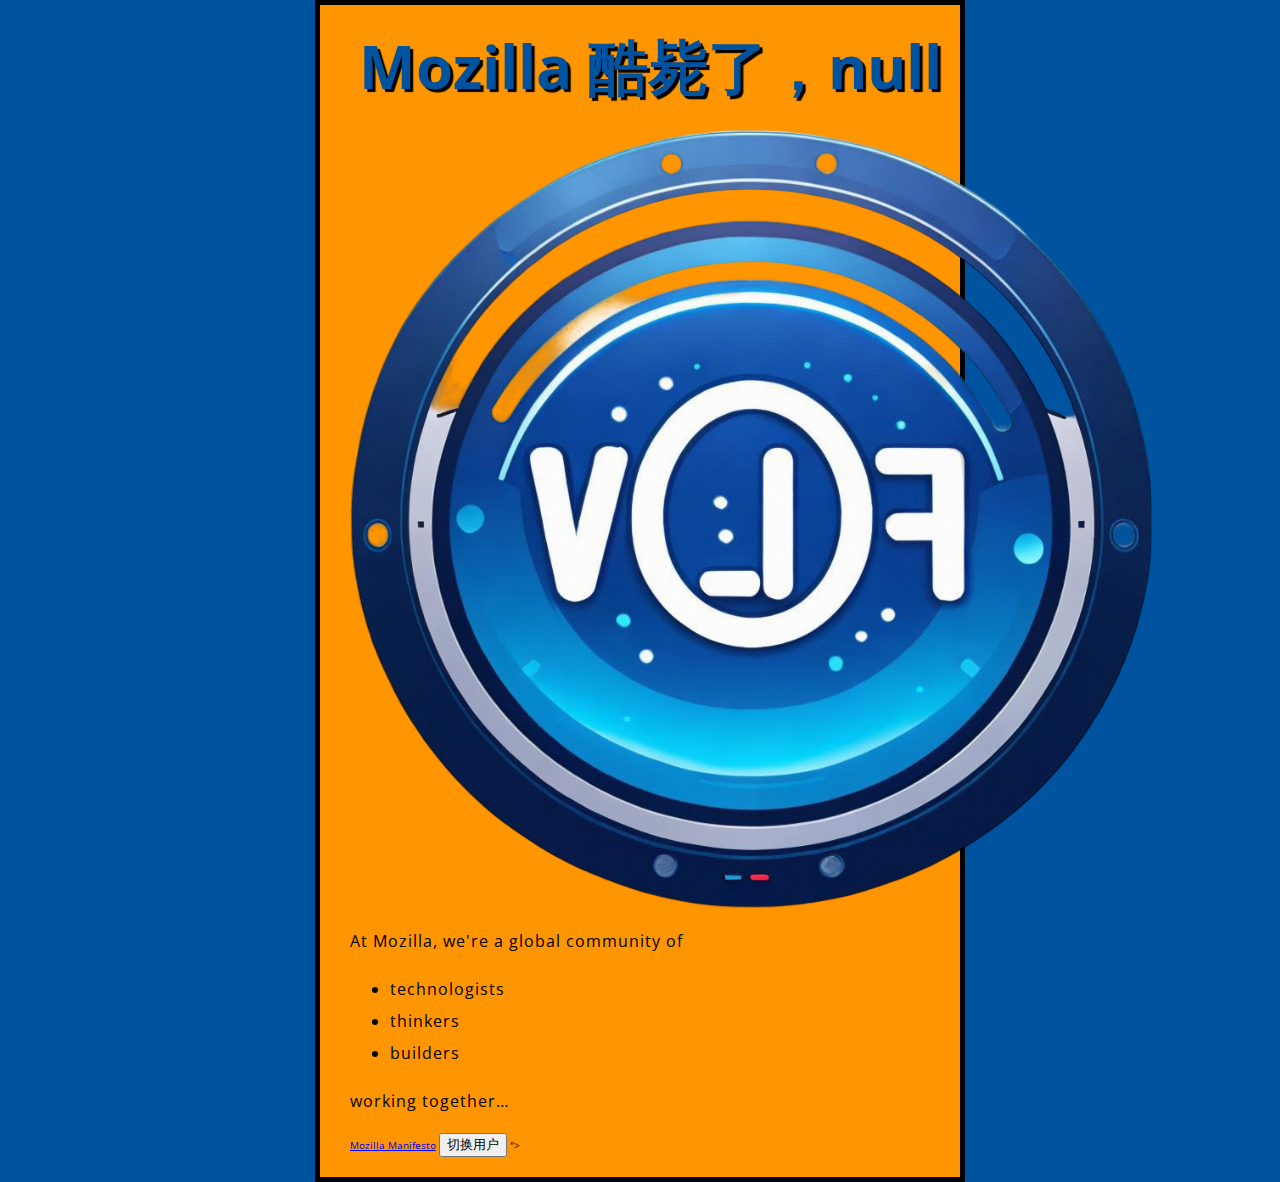
<file: index.html>
<!-- https://developer.mozilla.org/zh-CN/docs/Learn/Getting_started_with_the_web/HTML_basics -->

<!doctype html>
<html lang="en-US">

<head>
    <meta charset="utf-8" />
    <meta name="viewport" content="width=device-width" />
    <title>My test page</title>
    <link rel="stylesheet" href="styles/style.css" />
    <link href="https://fonts.googleapis.com/css?family=Open+Sans" rel="stylesheet" />
</head>

<body>

    <h1>Mozilla is cool</h1>

    <img src="images/logo.png" alt="My test image" />

    <p>At Mozilla, we're a global community of</p>

    <ul>
        <li>technologists</li>
        <li>thinkers</li>
        <li>builders</li>
    </ul>

    <p>working together…</p>

    <a href="https://www.mozilla.org/en-US/about/manifesto/">Mozilla Manifesto</a>

    <button>切换用户</button>

    <script src="scripts/main.js" defer></script>">

</body>

</html>
</file>
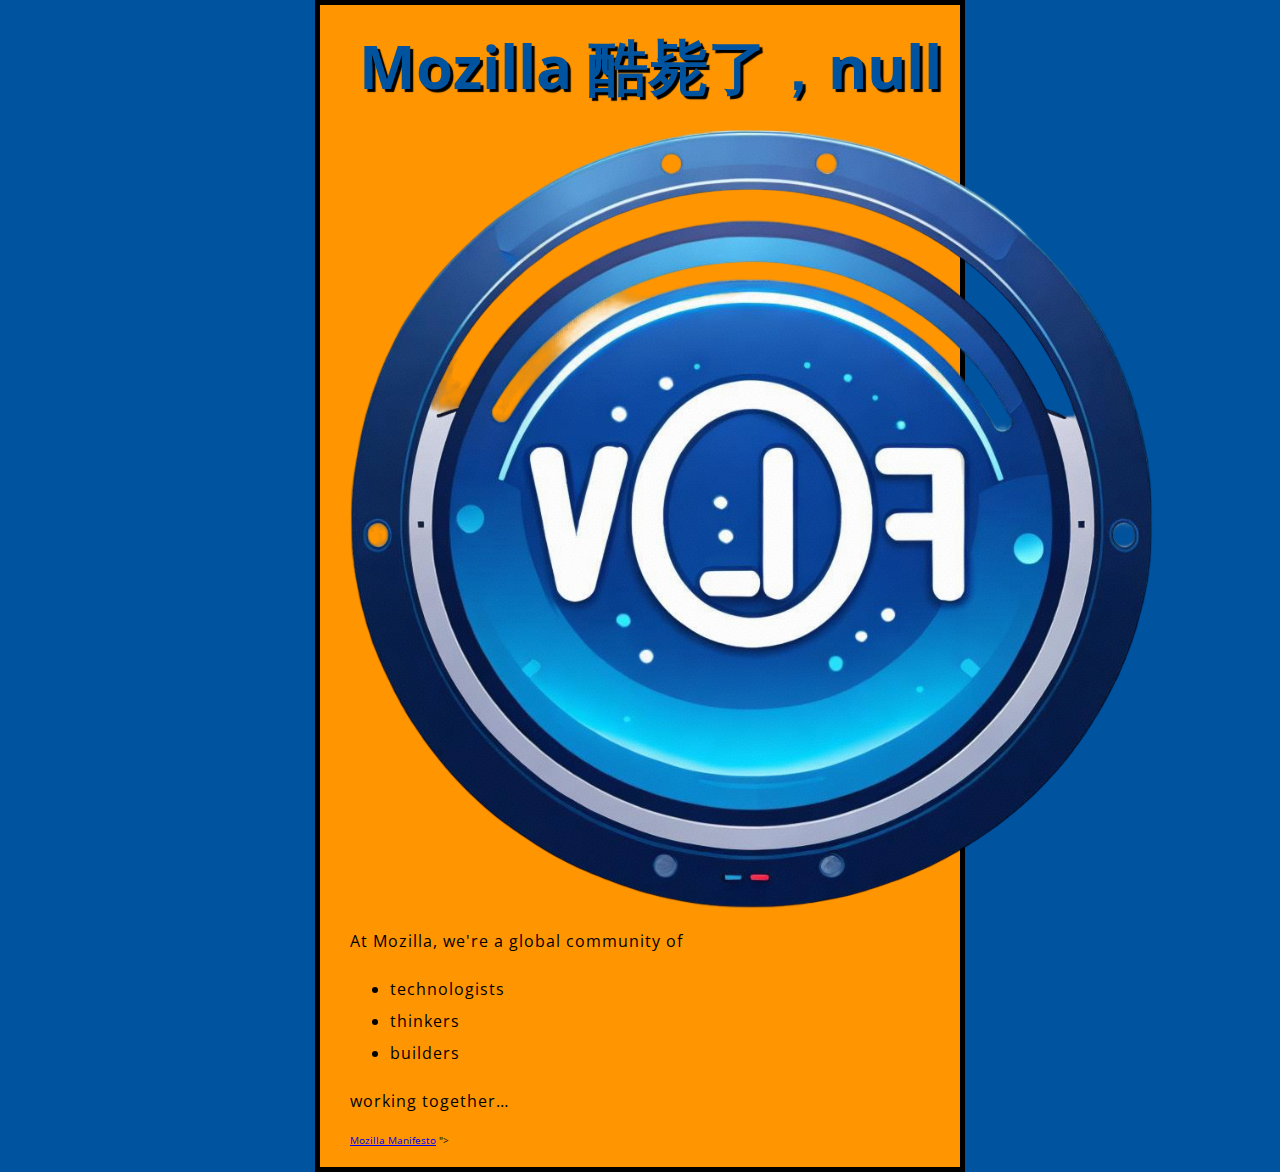
<file: html/basics.html>
<!-- https://developer.mozilla.org/zh-CN/docs/Learn/Getting_started_with_the_web/HTML_basics -->

<!doctype html>
<html lang="en-US">

<head>
    <meta charset="utf-8" />
    <meta name="viewport" content="width=device-width" />
    <title>My test page</title>
    <link rel="stylesheet" href="../styles/style.css" />
    <link href="https://fonts.googleapis.com/css?family=Open+Sans" rel="stylesheet" />
</head>

<body>

    <h1>Mozilla is cool</h1>

    <img src="../images/logo.png" alt="My test image" />

    <p>At Mozilla, we're a global community of</p>

    <ul>
        <li>technologists</li>
        <li>thinkers</li>
        <li>builders</li>
    </ul>

    <p>working together…</p>

    <a href="https://www.mozilla.org/en-US/about/manifesto/">Mozilla Manifesto</a>

    <script src="../scripts/main.js" defer></script>">

</body>

</html>
</file>
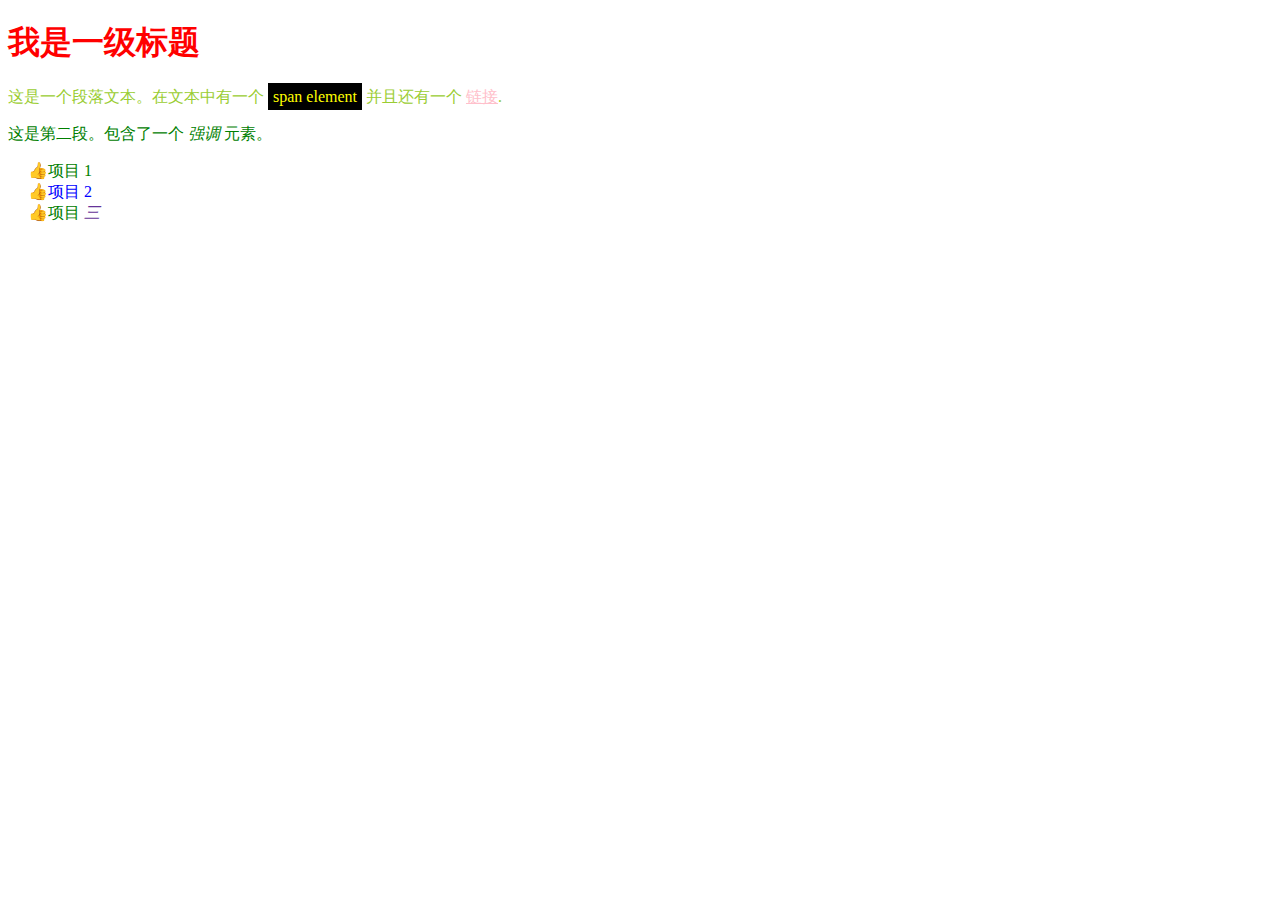
<file: html/learn_css.html>
<!doctype html>
<html lang="en">
  <head>
    <meta charset="utf-8" />
    <title>开始学习 CSS</title>
    <link rel="stylesheet" href="../styles/learn_css.css">
  </head>

  <body>
    <h1>我是一级标题</h1>

    <p>
      这是一个段落文本。在文本中有一个 <span class="special">span element</span> 并且还有一个
      <a href="http://example.com">链接</a>.
    </p>

    <p>这是第二段。包含了一个 <em>强调</em> 元素。</p>

    <ul>
      <li>项目 1</li>
      <li class="special">项目 2</li>
      <li>项目 <em>三</em></li>
    </ul>
  </body>
</html>
</file>
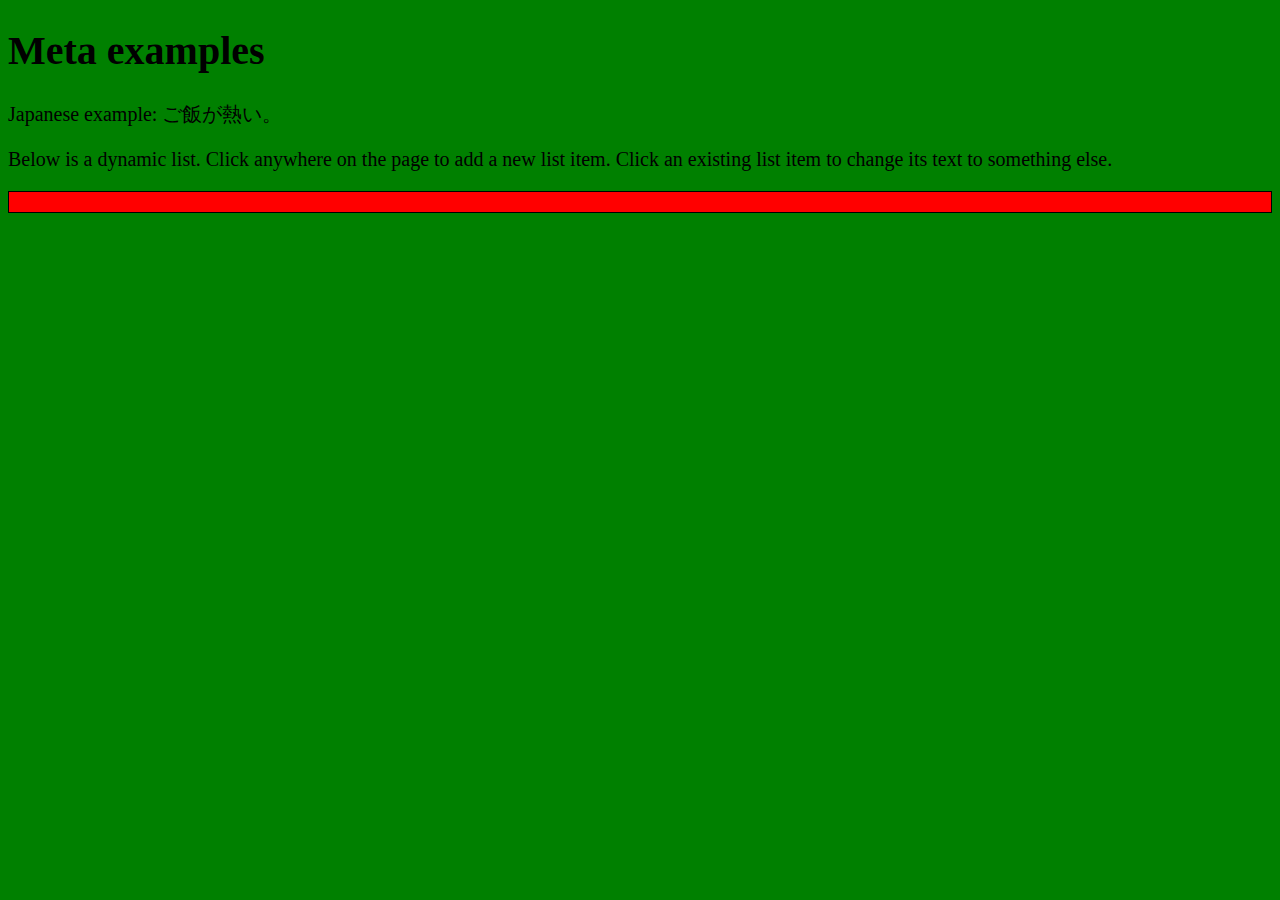
<file: html/meta-example.html>
<!DOCTYPE html>
<html lang="en-US">
  <head>
    <meta charset="utf-8">
    <meta name="viewport" content="width=device-width">
    <title>Meta examples</title>
    
    <meta name="author" content="Chris Mills">
    <meta name="description" content="This is an example page to demonstrate usage of metadata on web pages.">

    <meta property="og:image" content="https://developer.mozilla.org/mdn-social-share.png">
    <meta property="og:description" content="This is an example page to demonstrate usage of metadata on web pages.">
    <meta property="og:title" content="Metadata; The HTML &lt;head&gt;, on MDN">

    <link rel="Shortcut Icon" href="favicon.ico" type="image/x-icon">

    <link rel="stylesheet" href="../styles/meta-example.css">
    <script src="../scripts/meta-example.js" defer></script>
  </head>
  <body>
    <h1>Meta examples</h1>

    <p>Japanese example: ご飯が熱い。</p>
  </body>
</html>
</file>
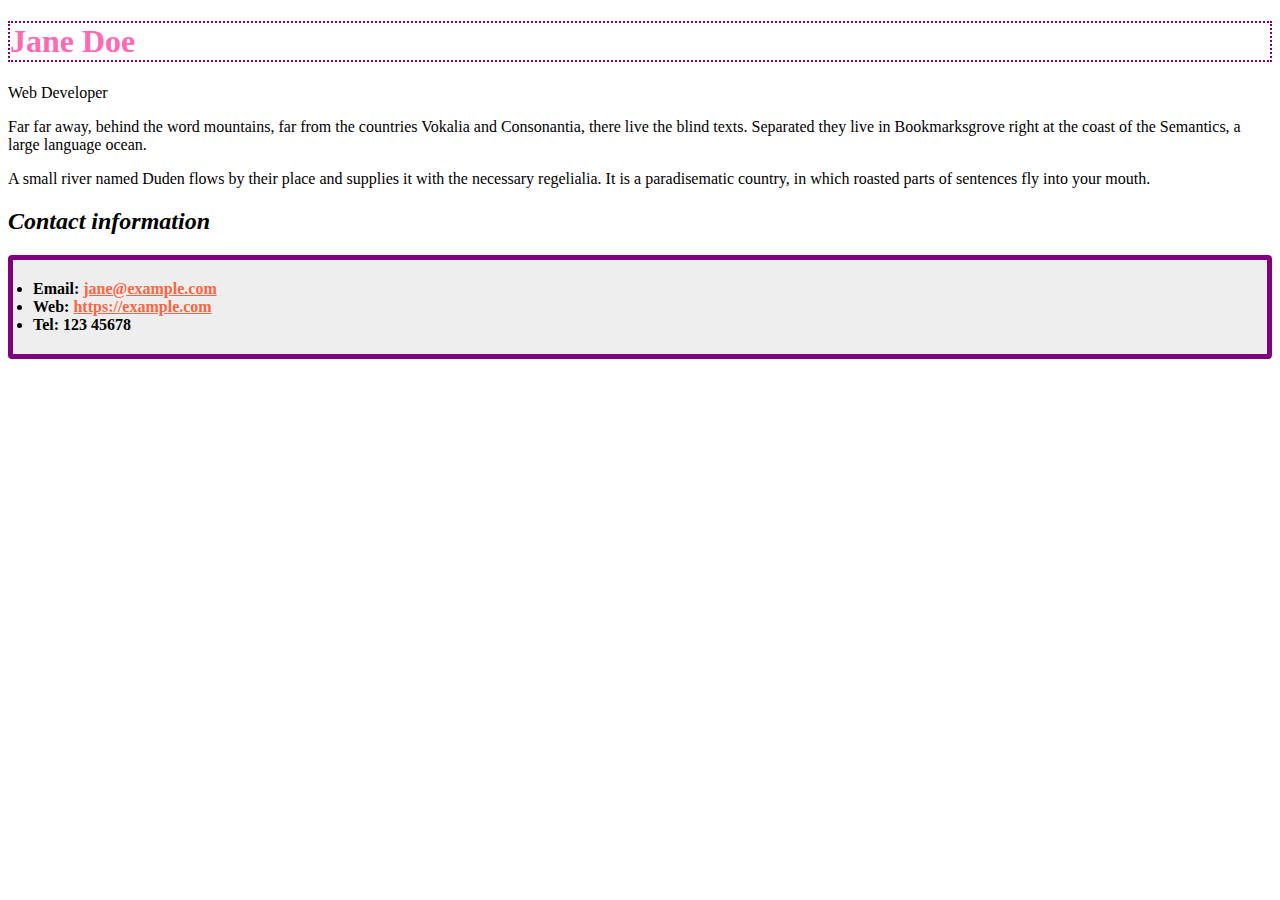
<file: html/style_learn1.html>
<!doctype html>
<html lang="en">

<head>
    <meta charset="utf-8" />
    <meta name="viewport" content="width=device-width" />
    <title>Formatting a biography</title>
    <style>
        h1 {
            color: hotpink;
            border: 2px purple dotted;
        }

        h2 {
            font-style: italic;
        }

        a:link,
        a:visited {
            color: #fb6542;
        }

        a:hover {
            text-decoration: none;
            color: green;
        }

        ul {
            background-color: #eeeeee;
            border: 5px solid purple;
            border-radius: 4px;
            padding: 20px;
            font-weight: bold;
        }
    </style>
</head>

<body>
    <h1>Jane Doe</h1>
    <div class="job-title">Web Developer</div>
    <p>
        Far far away, behind the word mountains, far from the countries Vokalia
        and Consonantia, there live the blind texts. Separated they live in
        Bookmarksgrove right at the coast of the Semantics, a large language
        ocean.
    </p>

    <p>
        A small river named Duden flows by their place and supplies it with the
        necessary regelialia. It is a paradisematic country, in which roasted
        parts of sentences fly into your mouth.
    </p>

    <h2>Contact information</h2>
    <ul>
        <li>
            Email:
            <a href="mailto:jane@example.com">jane@example.com</a>
        </li>
        <li>
            Web:
            <a href="https://example.com">https://example.com</a>
        </li>
        <li>Tel: 123 45678</li>
    </ul>
</body>

</html>
<!-- 
<style>
    body {
      background-color: #fff;
      color: #333;
      font-family: Arial, Helvetica, sans-serif;
      padding: 1em;
      margin: 0;
    }

    h1 {
      color: #375e97;
      font-size: 2em;
      font-family: Georgia, "Times New Roman", Times, serif;
      border-bottom: 1px solid #375e97;
    }

    h2 {
      font-size: 1.5em;
    }

    .job-title {
      color: #999999;
      font-weight: bold;
    }

    a:link,
    a:visited {
      color: #fb6542;
    }

    a:hover {
      text-decoration: none;
    }
  </style> -->
</file>
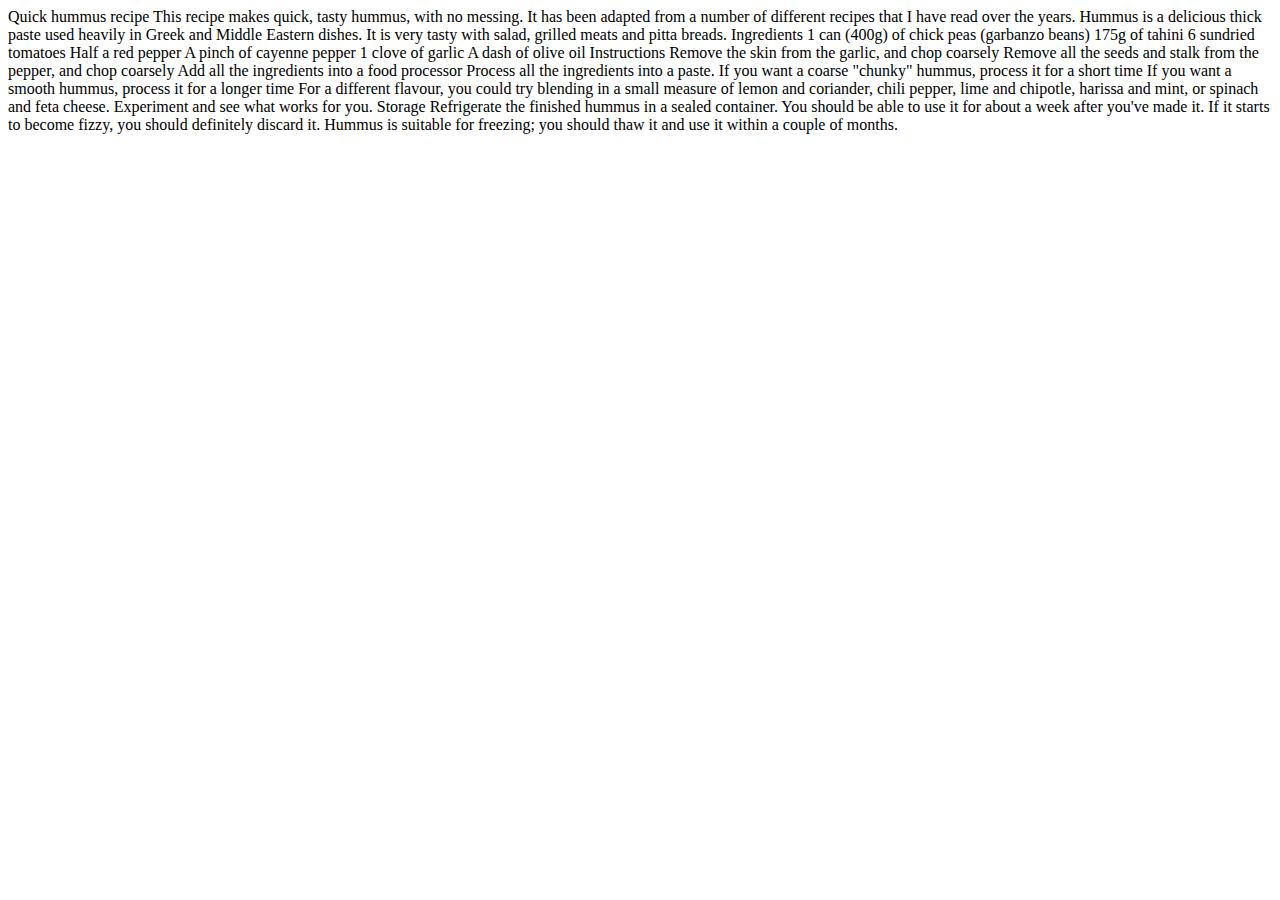
<file: html/text-start.html>
<!DOCTYPE html>
<html lang="en-US">
  <head>
    <meta charset="utf-8">
    <meta name="viewport" content="width=device-width">
    <title>Quick hummus recipe</title>
  </head>
  <body>
    Quick hummus recipe

    This recipe makes quick, tasty hummus, with no messing. It has been adapted from a number of different recipes that I have read over the years.

    Hummus is a delicious thick paste used heavily in Greek and Middle Eastern dishes. It is very tasty with salad, grilled meats and pitta breads.

    Ingredients

    1 can (400g) of chick peas (garbanzo beans)
    175g of tahini
    6 sundried tomatoes
    Half a red pepper
    A pinch of cayenne pepper
    1 clove of garlic
    A dash of olive oil

    Instructions

    Remove the skin from the garlic, and chop coarsely
    Remove all the seeds and stalk from the pepper, and chop coarsely
    Add all the ingredients into a food processor
    Process all the ingredients into a paste.
    If you want a coarse "chunky" hummus, process it for a short time
    If you want a smooth hummus, process it for a longer time

    For a different flavour, you could try blending in a small measure of lemon and coriander, chili pepper, lime and chipotle, harissa and mint, or spinach and feta cheese. Experiment and see what works for you.

    Storage

    Refrigerate the finished hummus in a sealed container. You should be able to use it for about a week after you've made it. If it starts to become fizzy, you should definitely discard it.

    Hummus is suitable for freezing; you should thaw it and use it within a couple of months.


  </body>
</html>
</file>
<file: styles/style.css>
html {
    font-size: 10px;
    /* px 表示“像素（pixel）”: 基础字号为 10 像素 */
    font-family: "Open Sans", sans-serif;
    /* 这应该是你从 Google Fonts 得到的其余输出。 */
    background-color: #00539f;
}


h1 {
    font-size: 60px;
    text-align: center;
    margin: 0;
    padding: 20px 0;
    color: #00539f;
    text-shadow: 3px 3px 1px black;
}

p,
li {
    font-size: 16px;
    line-height: 2;
    letter-spacing: 1px;
}

body {
    width: 600px;
    margin: 0 auto;
    background-color: #ff9500;
    padding: 0 10px 20px 30px;
    border: 5px solid black;
}

img {
    display: block;
    margin: 0 auto;
}
</file>
<file: styles/learn_css.css>
h1 {
    color: red;
}

p,
li {
    color: green;
}

/* 标签选择符: 仅选择<li> */
li {
    list-style-type: "\1F44D";
}

/* 类选择符: 仅选择class="special"的元素 */
.special {
    color: blue;
}

/*  包含选择符: 仅选择嵌套在<li> 元素内的<em> */
li em {
    color: rebeccapurple;
}

/* 兄弟选择符: 仅选择紧邻在<h1> 之后的<p> */
h1+p {
    color: yellowgreen;
}

/* 属性选择符: 仅选择<a> 且有link属性的元素， */
a:link {
    color: pink;
}

/* 组合选择 在 <body> 之内，紧接在 <h1> 后面的 <p> 元素的内部，类名为 special。*/
body h1 + p .special {
    color: yellow;
    background-color: black;
    padding: 5px;
}
</file>
<file: styles/meta-example.css>
html {
    background-color: green;
    font-size: 20px;
}

ul {
    background: red;
    padding: 10px;
    border: 1px solid black;
}

li {
    margin-left: 20px;
}
</file>
